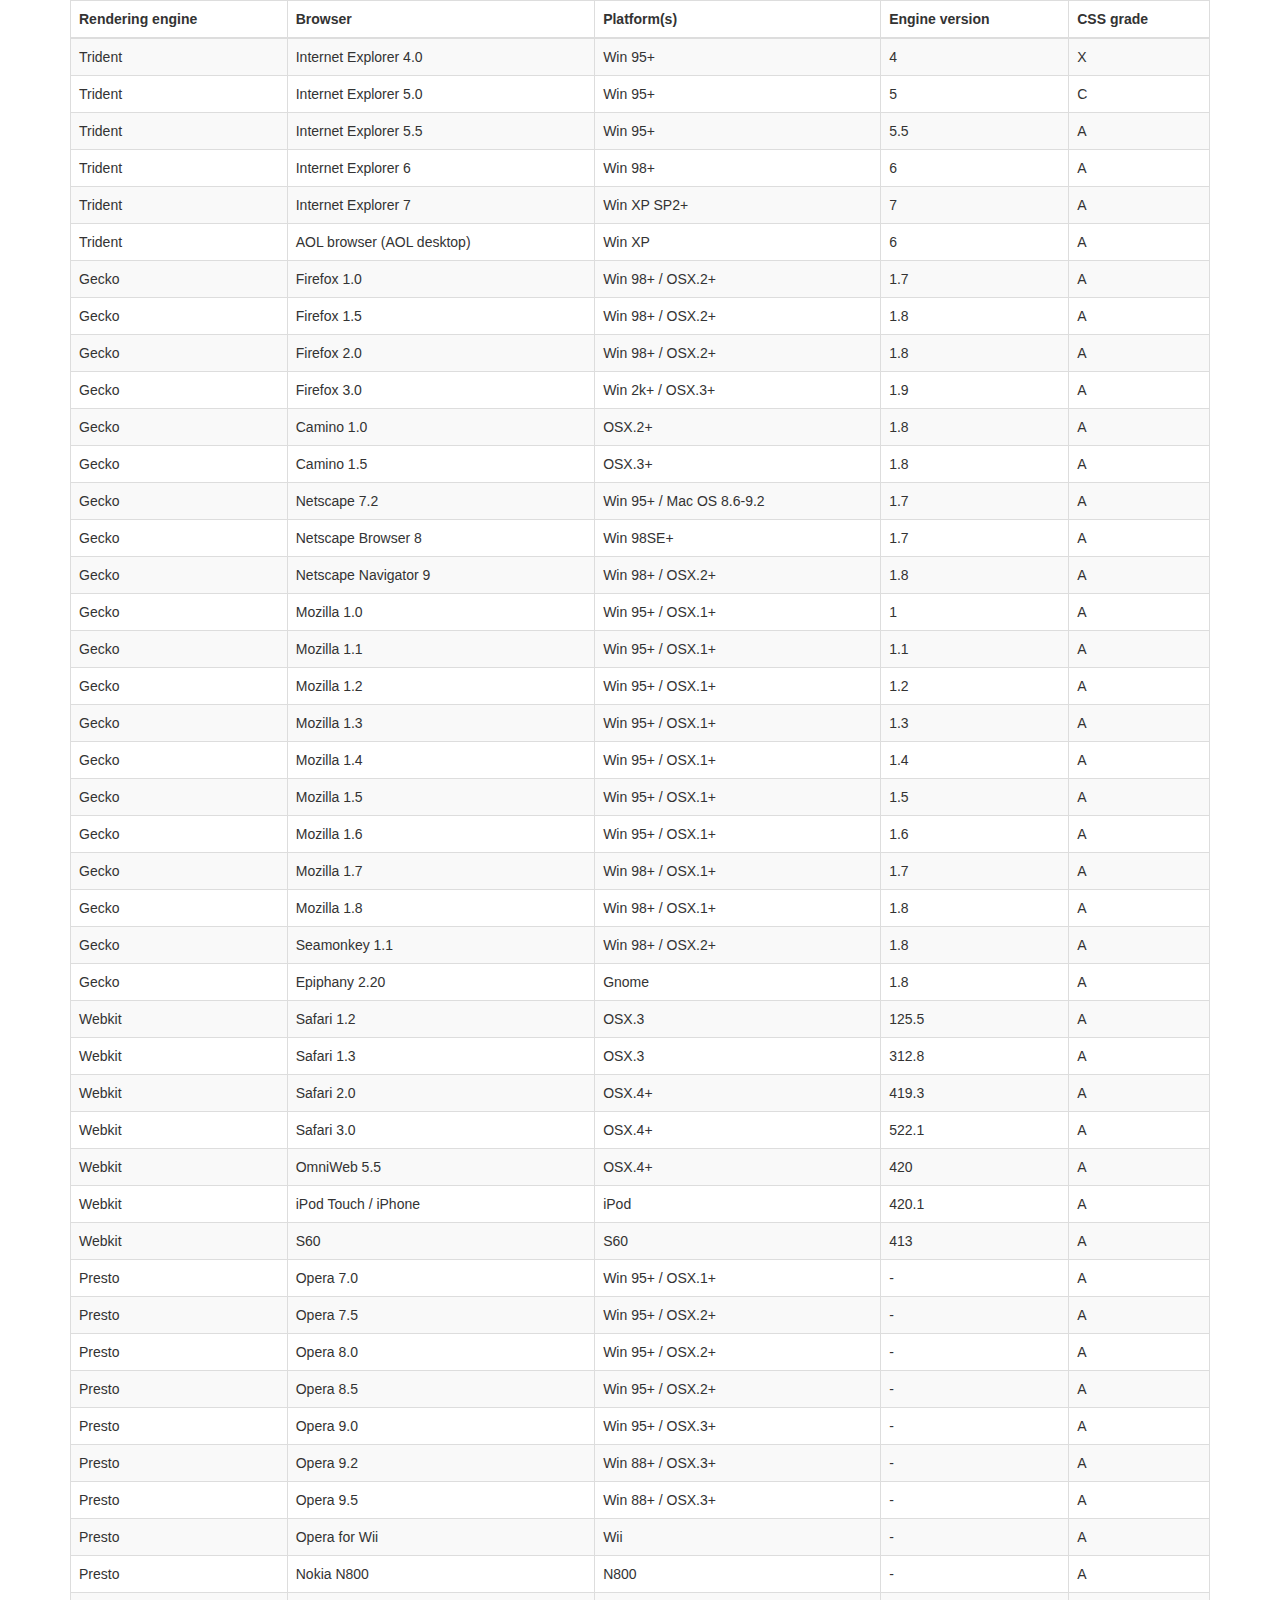
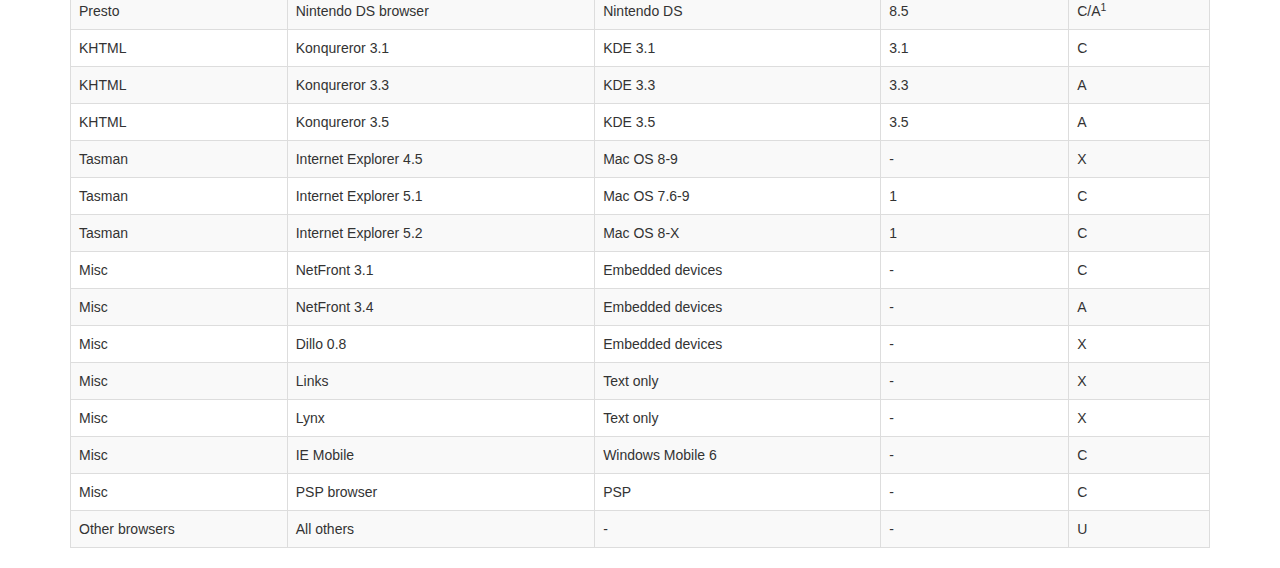
<file: Web/Admin/vendor/datatables-plugins/index.html>
<!DOCTYPE HTML PUBLIC "-//W3C//DTD HTML 4.01//EN" "http://www.w3.org/TR/html4/strict.dtd">
<html>
	<head>
		<meta http-equiv="content-type" content="text/html; charset=utf-8" />
		
		<title>DataTables Bootstrap 3 example</title>

		<link rel="stylesheet" type="text/css" href="//maxcdn.bootstrapcdn.com/bootstrap/3.3.0/css/bootstrap.min.css">
		<link rel="stylesheet" type="text/css" href="dataTables.bootstrap.css">

		<script type="text/javascript" language="javascript" src="//code.jquery.com/jquery-1.11.1.min.js"></script>
		<script type="text/javascript" language="javascript" src="//cdn.datatables.net/1.10.3/js/jquery.dataTables.min.js"></script>
		<script type="text/javascript" language="javascript" src="dataTables.bootstrap.js"></script>
		<script type="text/javascript" charset="utf-8">
			$(document).ready(function() {
				$('#example').dataTable();
			} );
		</script>
	</head>
	<body>
		<div class="container">
			
<table cellpadding="0" cellspacing="0" border="0" class="table table-striped table-bordered" id="example">
	<thead>
		<tr>
			<th>Rendering engine</th>
			<th>Browser</th>
			<th>Platform(s)</th>
			<th>Engine version</th>
			<th>CSS grade</th>
		</tr>
	</thead>
	<tbody>
		<tr class="odd gradeX">
			<td>Trident</td>
			<td>Internet
				 Explorer 4.0</td>
			<td>Win 95+</td>
			<td class="center"> 4</td>
			<td class="center">X</td>
		</tr>
		<tr class="even gradeC">
			<td>Trident</td>
			<td>Internet
				 Explorer 5.0</td>
			<td>Win 95+</td>
			<td class="center">5</td>
			<td class="center">C</td>
		</tr>
		<tr class="odd gradeA">
			<td>Trident</td>
			<td>Internet
				 Explorer 5.5</td>
			<td>Win 95+</td>
			<td class="center">5.5</td>
			<td class="center">A</td>
		</tr>
		<tr class="even gradeA">
			<td>Trident</td>
			<td>Internet
				 Explorer 6</td>
			<td>Win 98+</td>
			<td class="center">6</td>
			<td class="center">A</td>
		</tr>
		<tr class="odd gradeA">
			<td>Trident</td>
			<td>Internet Explorer 7</td>
			<td>Win XP SP2+</td>
			<td class="center">7</td>
			<td class="center">A</td>
		</tr>
		<tr class="even gradeA">
			<td>Trident</td>
			<td>AOL browser (AOL desktop)</td>
			<td>Win XP</td>
			<td class="center">6</td>
			<td class="center">A</td>
		</tr>
		<tr class="gradeA">
			<td>Gecko</td>
			<td>Firefox 1.0</td>
			<td>Win 98+ / OSX.2+</td>
			<td class="center">1.7</td>
			<td class="center">A</td>
		</tr>
		<tr class="gradeA">
			<td>Gecko</td>
			<td>Firefox 1.5</td>
			<td>Win 98+ / OSX.2+</td>
			<td class="center">1.8</td>
			<td class="center">A</td>
		</tr>
		<tr class="gradeA">
			<td>Gecko</td>
			<td>Firefox 2.0</td>
			<td>Win 98+ / OSX.2+</td>
			<td class="center">1.8</td>
			<td class="center">A</td>
		</tr>
		<tr class="gradeA">
			<td>Gecko</td>
			<td>Firefox 3.0</td>
			<td>Win 2k+ / OSX.3+</td>
			<td class="center">1.9</td>
			<td class="center">A</td>
		</tr>
		<tr class="gradeA">
			<td>Gecko</td>
			<td>Camino 1.0</td>
			<td>OSX.2+</td>
			<td class="center">1.8</td>
			<td class="center">A</td>
		</tr>
		<tr class="gradeA">
			<td>Gecko</td>
			<td>Camino 1.5</td>
			<td>OSX.3+</td>
			<td class="center">1.8</td>
			<td class="center">A</td>
		</tr>
		<tr class="gradeA">
			<td>Gecko</td>
			<td>Netscape 7.2</td>
			<td>Win 95+ / Mac OS 8.6-9.2</td>
			<td class="center">1.7</td>
			<td class="center">A</td>
		</tr>
		<tr class="gradeA">
			<td>Gecko</td>
			<td>Netscape Browser 8</td>
			<td>Win 98SE+</td>
			<td class="center">1.7</td>
			<td class="center">A</td>
		</tr>
		<tr class="gradeA">
			<td>Gecko</td>
			<td>Netscape Navigator 9</td>
			<td>Win 98+ / OSX.2+</td>
			<td class="center">1.8</td>
			<td class="center">A</td>
		</tr>
		<tr class="gradeA">
			<td>Gecko</td>
			<td>Mozilla 1.0</td>
			<td>Win 95+ / OSX.1+</td>
			<td class="center">1</td>
			<td class="center">A</td>
		</tr>
		<tr class="gradeA">
			<td>Gecko</td>
			<td>Mozilla 1.1</td>
			<td>Win 95+ / OSX.1+</td>
			<td class="center">1.1</td>
			<td class="center">A</td>
		</tr>
		<tr class="gradeA">
			<td>Gecko</td>
			<td>Mozilla 1.2</td>
			<td>Win 95+ / OSX.1+</td>
			<td class="center">1.2</td>
			<td class="center">A</td>
		</tr>
		<tr class="gradeA">
			<td>Gecko</td>
			<td>Mozilla 1.3</td>
			<td>Win 95+ / OSX.1+</td>
			<td class="center">1.3</td>
			<td class="center">A</td>
		</tr>
		<tr class="gradeA">
			<td>Gecko</td>
			<td>Mozilla 1.4</td>
			<td>Win 95+ / OSX.1+</td>
			<td class="center">1.4</td>
			<td class="center">A</td>
		</tr>
		<tr class="gradeA">
			<td>Gecko</td>
			<td>Mozilla 1.5</td>
			<td>Win 95+ / OSX.1+</td>
			<td class="center">1.5</td>
			<td class="center">A</td>
		</tr>
		<tr class="gradeA">
			<td>Gecko</td>
			<td>Mozilla 1.6</td>
			<td>Win 95+ / OSX.1+</td>
			<td class="center">1.6</td>
			<td class="center">A</td>
		</tr>
		<tr class="gradeA">
			<td>Gecko</td>
			<td>Mozilla 1.7</td>
			<td>Win 98+ / OSX.1+</td>
			<td class="center">1.7</td>
			<td class="center">A</td>
		</tr>
		<tr class="gradeA">
			<td>Gecko</td>
			<td>Mozilla 1.8</td>
			<td>Win 98+ / OSX.1+</td>
			<td class="center">1.8</td>
			<td class="center">A</td>
		</tr>
		<tr class="gradeA">
			<td>Gecko</td>
			<td>Seamonkey 1.1</td>
			<td>Win 98+ / OSX.2+</td>
			<td class="center">1.8</td>
			<td class="center">A</td>
		</tr>
		<tr class="gradeA">
			<td>Gecko</td>
			<td>Epiphany 2.20</td>
			<td>Gnome</td>
			<td class="center">1.8</td>
			<td class="center">A</td>
		</tr>
		<tr class="gradeA">
			<td>Webkit</td>
			<td>Safari 1.2</td>
			<td>OSX.3</td>
			<td class="center">125.5</td>
			<td class="center">A</td>
		</tr>
		<tr class="gradeA">
			<td>Webkit</td>
			<td>Safari 1.3</td>
			<td>OSX.3</td>
			<td class="center">312.8</td>
			<td class="center">A</td>
		</tr>
		<tr class="gradeA">
			<td>Webkit</td>
			<td>Safari 2.0</td>
			<td>OSX.4+</td>
			<td class="center">419.3</td>
			<td class="center">A</td>
		</tr>
		<tr class="gradeA">
			<td>Webkit</td>
			<td>Safari 3.0</td>
			<td>OSX.4+</td>
			<td class="center">522.1</td>
			<td class="center">A</td>
		</tr>
		<tr class="gradeA">
			<td>Webkit</td>
			<td>OmniWeb 5.5</td>
			<td>OSX.4+</td>
			<td class="center">420</td>
			<td class="center">A</td>
		</tr>
		<tr class="gradeA">
			<td>Webkit</td>
			<td>iPod Touch / iPhone</td>
			<td>iPod</td>
			<td class="center">420.1</td>
			<td class="center">A</td>
		</tr>
		<tr class="gradeA">
			<td>Webkit</td>
			<td>S60</td>
			<td>S60</td>
			<td class="center">413</td>
			<td class="center">A</td>
		</tr>
		<tr class="gradeA">
			<td>Presto</td>
			<td>Opera 7.0</td>
			<td>Win 95+ / OSX.1+</td>
			<td class="center">-</td>
			<td class="center">A</td>
		</tr>
		<tr class="gradeA">
			<td>Presto</td>
			<td>Opera 7.5</td>
			<td>Win 95+ / OSX.2+</td>
			<td class="center">-</td>
			<td class="center">A</td>
		</tr>
		<tr class="gradeA">
			<td>Presto</td>
			<td>Opera 8.0</td>
			<td>Win 95+ / OSX.2+</td>
			<td class="center">-</td>
			<td class="center">A</td>
		</tr>
		<tr class="gradeA">
			<td>Presto</td>
			<td>Opera 8.5</td>
			<td>Win 95+ / OSX.2+</td>
			<td class="center">-</td>
			<td class="center">A</td>
		</tr>
		<tr class="gradeA">
			<td>Presto</td>
			<td>Opera 9.0</td>
			<td>Win 95+ / OSX.3+</td>
			<td class="center">-</td>
			<td class="center">A</td>
		</tr>
		<tr class="gradeA">
			<td>Presto</td>
			<td>Opera 9.2</td>
			<td>Win 88+ / OSX.3+</td>
			<td class="center">-</td>
			<td class="center">A</td>
		</tr>
		<tr class="gradeA">
			<td>Presto</td>
			<td>Opera 9.5</td>
			<td>Win 88+ / OSX.3+</td>
			<td class="center">-</td>
			<td class="center">A</td>
		</tr>
		<tr class="gradeA">
			<td>Presto</td>
			<td>Opera for Wii</td>
			<td>Wii</td>
			<td class="center">-</td>
			<td class="center">A</td>
		</tr>
		<tr class="gradeA">
			<td>Presto</td>
			<td>Nokia N800</td>
			<td>N800</td>
			<td class="center">-</td>
			<td class="center">A</td>
		</tr>
		<tr class="gradeA">
			<td>Presto</td>
			<td>Nintendo DS browser</td>
			<td>Nintendo DS</td>
			<td class="center">8.5</td>
			<td class="center">C/A<sup>1</sup></td>
		</tr>
		<tr class="gradeC">
			<td>KHTML</td>
			<td>Konqureror 3.1</td>
			<td>KDE 3.1</td>
			<td class="center">3.1</td>
			<td class="center">C</td>
		</tr>
		<tr class="gradeA">
			<td>KHTML</td>
			<td>Konqureror 3.3</td>
			<td>KDE 3.3</td>
			<td class="center">3.3</td>
			<td class="center">A</td>
		</tr>
		<tr class="gradeA">
			<td>KHTML</td>
			<td>Konqureror 3.5</td>
			<td>KDE 3.5</td>
			<td class="center">3.5</td>
			<td class="center">A</td>
		</tr>
		<tr class="gradeX">
			<td>Tasman</td>
			<td>Internet Explorer 4.5</td>
			<td>Mac OS 8-9</td>
			<td class="center">-</td>
			<td class="center">X</td>
		</tr>
		<tr class="gradeC">
			<td>Tasman</td>
			<td>Internet Explorer 5.1</td>
			<td>Mac OS 7.6-9</td>
			<td class="center">1</td>
			<td class="center">C</td>
		</tr>
		<tr class="gradeC">
			<td>Tasman</td>
			<td>Internet Explorer 5.2</td>
			<td>Mac OS 8-X</td>
			<td class="center">1</td>
			<td class="center">C</td>
		</tr>
		<tr class="gradeA">
			<td>Misc</td>
			<td>NetFront 3.1</td>
			<td>Embedded devices</td>
			<td class="center">-</td>
			<td class="center">C</td>
		</tr>
		<tr class="gradeA">
			<td>Misc</td>
			<td>NetFront 3.4</td>
			<td>Embedded devices</td>
			<td class="center">-</td>
			<td class="center">A</td>
		</tr>
		<tr class="gradeX">
			<td>Misc</td>
			<td>Dillo 0.8</td>
			<td>Embedded devices</td>
			<td class="center">-</td>
			<td class="center">X</td>
		</tr>
		<tr class="gradeX">
			<td>Misc</td>
			<td>Links</td>
			<td>Text only</td>
			<td class="center">-</td>
			<td class="center">X</td>
		</tr>
		<tr class="gradeX">
			<td>Misc</td>
			<td>Lynx</td>
			<td>Text only</td>
			<td class="center">-</td>
			<td class="center">X</td>
		</tr>
		<tr class="gradeC">
			<td>Misc</td>
			<td>IE Mobile</td>
			<td>Windows Mobile 6</td>
			<td class="center">-</td>
			<td class="center">C</td>
		</tr>
		<tr class="gradeC">
			<td>Misc</td>
			<td>PSP browser</td>
			<td>PSP</td>
			<td class="center">-</td>
			<td class="center">C</td>
		</tr>
		<tr class="gradeU">
			<td>Other browsers</td>
			<td>All others</td>
			<td>-</td>
			<td class="center">-</td>
			<td class="center">U</td>
		</tr>
	</tbody>
</table>
			
		</div>
	</body>
</html>
</file>
